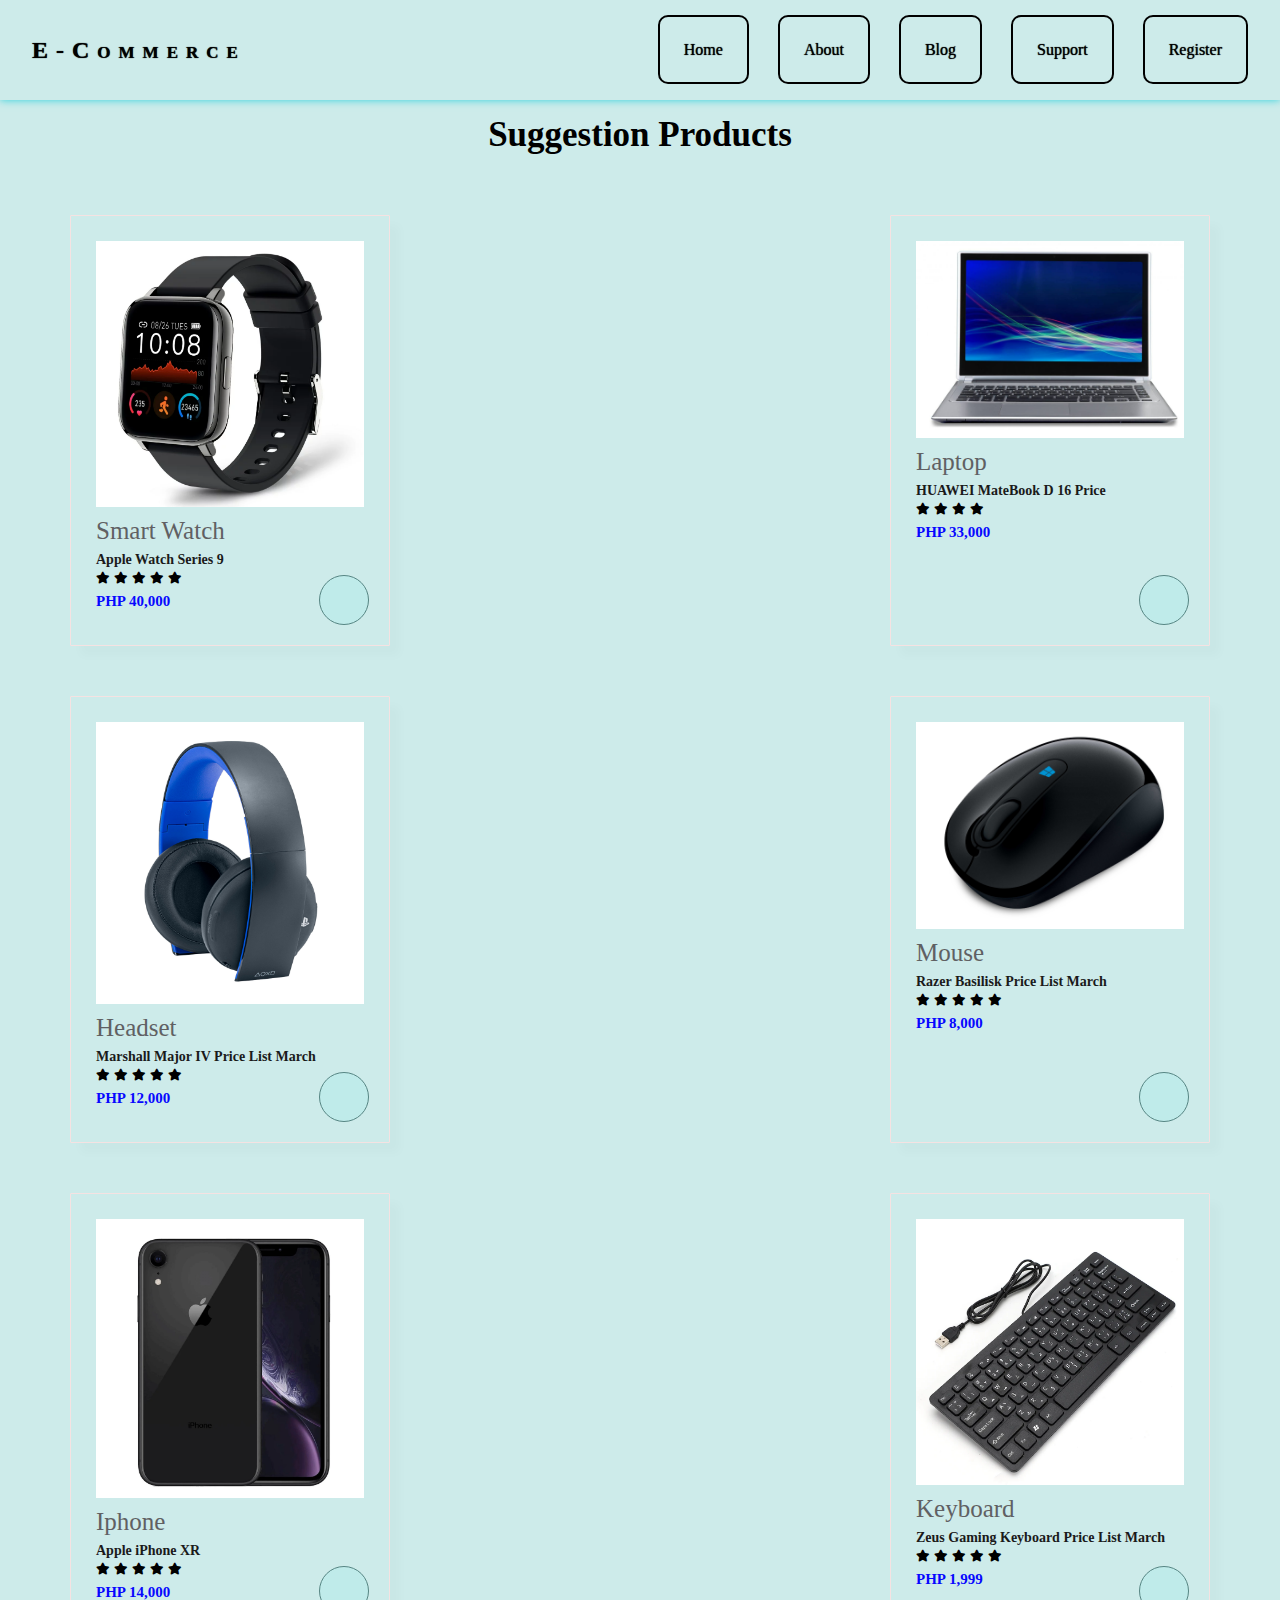
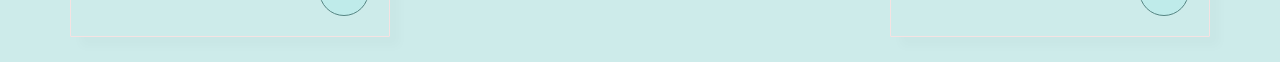
<file: index.html>
<head>
    <meta charset="UTF-8">
    <meta name="viewport" content="width=device-width, initial-scale=1.0">
    <link rel="stylesheet" href="https://cdnjs.cloudflare.com/ajax/libs/font-awesome/6.5.1/css/all.min.css" integrity="sha512-DTOQO9RWCH3ppGqcWaEA1BIZOC6xxalwEsw9c2QQeAIftl+Vegovlnee1c9QX4TctnWMn13TZye+giMm8e2LwA==" crossorigin="anonymous" referrerpolicy="no-referrer" />
    <link rel="stylesheet" href="./css/style.css">
    <link rel="stylesheet" href="https://cdnjs.cloudflare.com/ajax/libs/font-awesome/6.4.2/css/all.min.css" />
    <link rel="stylesheet" href="https://use.fontawesome.com/releases/v5.15.4/css/all.css"/>
    <link rel="stylesheet" href="https://pro.fontawesome.com/releases/v5.10.0/css/all.css">
</head>
</head>

<div class="container">
    <div class="container__logo">
        E-Commerce
    </div>
    <div class="container__menu">
        <a href="#">Home</a>
        <a href="#">About</a>
        <a href="#">Blog</a>
        <a href="#">Support</a>
        <a href="#">Register</a>
    </div>
    <span class="menubtn"><i class="fa-solid fa-bars"></i></span>
    <span class="closebtn"><i class="fa-solid fa-xmark"></i></span>
    
</div>

<body>

    <section id="product1" class="section-m1">
        <h2 class="h2">Suggestion Products</h2>
        <div class="pro-container">
            <div class="pro">
                <img src="./img/p1.PNG" alt="">
                <div class="des">
                    <span>Smart Watch</span>
                    <h5>Apple Watch Series 9</h5>
                    <div class="star">
                        <i class="fas fa-star"></i>
                        <i class="fas fa-star"></i>
                        <i class="fas fa-star"></i>
                        <i class="fas fa-star"></i>
                        <i class="fas fa-star"></i>
                    </div>
                    <h4>PHP 40,000</h4>
                </div>
                <a href="payment&accounting.html"><i class="fal fa-cart-shopping cart"></i></a>
            </div>
            <div class="pro">
                <img src="./img/p2.PNG" alt="">
                <div class="des">
                    <span>Laptop</span>
                    <h5>HUAWEI MateBook D 16 Price</h5>
                    <div class="star">
                        <i class="fas fa-star"></i>
                        <i class="fas fa-star"></i>
                        <i class="fas fa-star"></i>
                        <i class="fas fa-star"></i>
                    </div>
                    <h4>PHP 33,000</h4>
                </div>
                <a href="#"><i class="fal fa-cart-shopping cart"></i></a>
            </div>
            <div class="pro">
                <img src="./img/p3.PNG" alt="">
                <div class="des">
                    <span>Headset</span>
                    <h5>Marshall Major IV Price List March</h5>
                    <div class="star">
                        <i class="fas fa-star"></i>
                        <i class="fas fa-star"></i>
                        <i class="fas fa-star"></i>
                        <i class="fas fa-star"></i>
                        <i class="fas fa-star"></i>
                    </div>
                    <h4>PHP 12,000</h4>
                </div>
                <a href="#"><i class="fal fa-cart-shopping cart"></i></a>
            </div>
            <div class="pro">
                <img src="./img/p4.PNG" alt="">
                <div class="des">
                    <span>Mouse</span>
                    <h5>Razer Basilisk Price List March</h5>
                    <div class="star">
                        <i class="fas fa-star"></i>
                        <i class="fas fa-star"></i>
                        <i class="fas fa-star"></i>
                        <i class="fas fa-star"></i>
                        <i class="fas fa-star"></i>
                    </div>
                    <h4>PHP 8,000</h4>
                </div>
                <a href="#"><i class="fal fa-cart-shopping cart"></i></a>
            </div>
            <div class="pro">
                <img src="./img/p5.PNG" alt="">
                <div class="des">
                    <span>Iphone</span>
                    <h5>Apple iPhone XR</h5>
                    <div class="star">
                        <i class="fas fa-star"></i>
                        <i class="fas fa-star"></i>
                        <i class="fas fa-star"></i>
                        <i class="fas fa-star"></i>
                        <i class="fas fa-star"></i>
                    </div>
                    <h4>PHP 14,000</h4>
                </div>
                <a href="#"><i class="fal fa-cart-shopping cart"></i></a>
            </div>
            <div class="pro">
                <img src="./img/p6.PNG" alt="">
                <div class="des">
                    <span>Keyboard</span>
                    <h5>Zeus Gaming Keyboard Price List March</h5>
                    <div class="star">
                        <i class="fas fa-star"></i>
                        <i class="fas fa-star"></i>
                        <i class="fas fa-star"></i>
                        <i class="fas fa-star"></i>
                        <i class="fas fa-star"></i>
                    </div>
                    <h4>PHP 1,999</h4>
                </div>
                <a href="#"><i class="fal fa-cart-shopping cart"></i></a>
            </div>
        </div>
    </section>

</body>
</file>
<file: css/style.css>
* {
    box-sizing: border-box;
    margin: 0;
    padding: 0;
}

body {
    background-color: #cdebea;
}

.container {
    width: auto;
    height: 100px;
    background-color: #cdebea;
    display: flex;
    justify-content: space-between;
    align-items: center;
    flex-wrap: wrap;
    color: #b6d2e3;
    padding: 2rem;
    box-shadow: 0 0 0.5rem rgb(48, 210, 221);
}

.container__logo {
    color: #000000;
    font-size: 1.5rem;
    letter-spacing: 0.5rem;
    font-weight: 900;
    text-shadow: 0 0 1px #000;
    font-variant: small-caps;
    animation: move 2s ease-in-out 0s 1;

}

.container__menu a {
    text-decoration: none;
    color: #000;
    padding: 1.5rem;
    border: 2px solid #000;
    border-radius: 10px;
    text-shadow: 0 0 1px #000;
    animation: fold 1s linear 0s 1;
    margin-left: 25px;
    font-size: 1rem;
}

.menubtn {
    display: none;
    color: #000;
    padding: 0.5rem;
    border: 1px solid #000;
    border-radius: 8px;
    font-size: 1.6rem;
}

.closebtn {
    display: none;
    color: #000;
    padding: 0.5rem;
    border: 1px solid #000;
    border-radius: 8px;
    font-size: 1.6rem;
}

.container__menu a::selection {
    color: red;
}

/*feature products*/
#product1{
    text-align: center;
}

#product1 .h2{
    padding: 15px 20px;
    font-size: 35px;
}
#product1 .h{
    font-size: 17px;
}

#product1 .pro-container{
    display: flex;
    justify-content: space-between;
    padding-top: 20px;
    flex-wrap: wrap;
}

#product1 .pro{
    width: 25%;
    min-width: 10px;
    padding: 25px 25px;
    border: 1px solid #f5e2e2;
    border-radius: 1px;
    cursor: pointer;
    box-shadow: 10px 10px 10px rgba(0, 0, 0, 0.02);
    margin: 25px 25px;
    transition: 0.2s ease;
    position: relative;
    margin-left: 70px;
    margin-right:70px;
}

#product1 .pro:hover{
    box-shadow: 10px 10px 10px rgba(0, 0, 0, 0.08);
}

#product1 .pro img{
    display: flex;
    width: 100%;
    border-radius: 0px;
}

#product1 .pro .des{
    text-align: start;
    padding: 10px 0;
}

#product1 .pro .des span{
    color: #606063;
    font-size: 25px;
}

#product1 .pro .des h5{
    padding-top: 7px;
    color: 1a1a1a;
    font-size: 14px;
}

#product1 .pro .des i{
    font-size: 12px;
    color: rgb(0, 0, 0);
}

#product1 .pro .des h4{
    padding-top: 7px;
    font-size: 15px;
    font-weight: 700;
    color: #0707ff;
}

#product1 .pro .cart{
    width: 50px;
    height: 50px;
    line-height: 50px;
    border-radius: 50px;
    background-color: #bfebea;
    font-weight: 500;
    color: #5c4cf1;
    border: 1px solid #568583;
    position: absolute;
    bottom: 20px;
    right: 20px;
}


.box {
    height: 30px;
    display: flex;
    cursor: pointer;
    padding: 10px 20px;
    background: #000000;
    border-radius: 30px;
    align-items: center;
    box-shadow: 0 15px 30px rgba(0, 0, 0, 0.3);
}

.box input{
    width: 350px;
    outline: none;
    border: none;
    font-weight: 500;
    transition: 1.0s;
    background: transparent;
}

.box a .fas{
    color: #ff0000;
    font-size: 18px;
}
</file>
